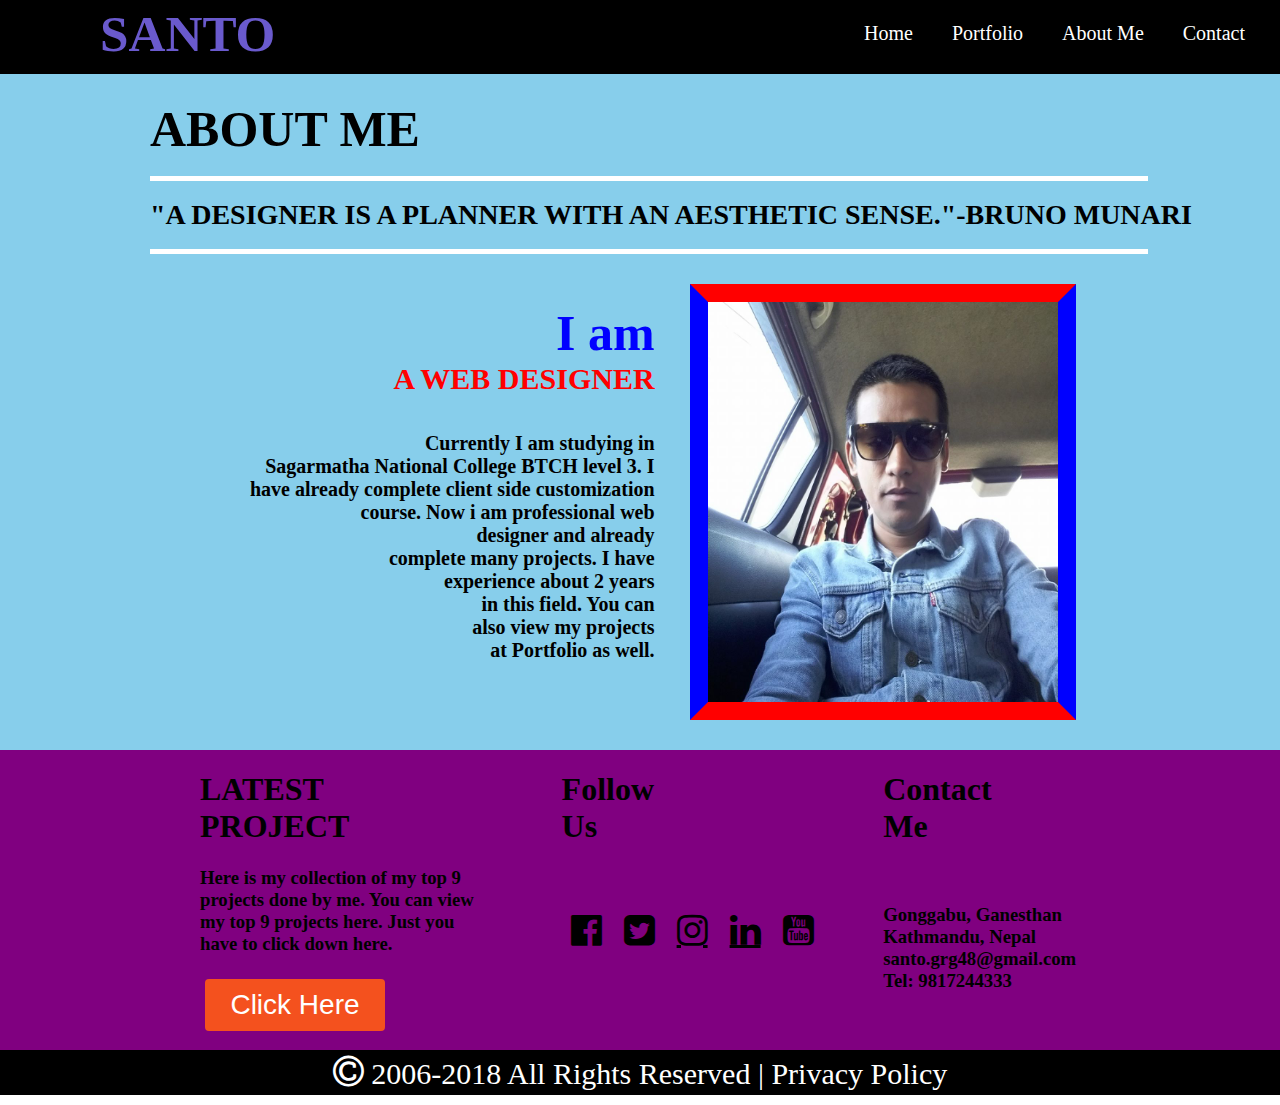
<file: About.html>
<!DOCTYPE html>
<html>
<head>
	<meta charset="utf-8">
	<meta name="viewpoint" content="width=device-width, initial-scale=1">
    <link rel="stylesheet" type="text/css" href="CSS.css">
	<link rel="stylesheet" href="https://cdnjs.cloudflare.com/ajax/libs/font-awesome/4.7.0/css/font-awesome.min.css">
	<title>SANTO</title>
</head>
<style type="text/css">
    body{
        margin: 0;
        padding: 0;
    }
</style>
<body>
	<div class="menubar">
		<div class="head">SANTO</div>
		<div class="menu">
			<ul>
			    <li><a href="index.html">Home</a></li>
			    <li><a href="Portfolio.html">Portfolio</a></li>
				<li><a href="About.html">About Me</a></li>
				<li><a href="Contact.html">Contact</a></li>
			</ul>
        </div>
	</div>
	<div class="body2">
		<div class="top">ABOUT ME</div>
		<br>
		<div class="box3"></div>
		<br>
		<div class="text4">"A DESIGNER IS A PLANNER WITH AN AESTHETIC SENSE."-BRUNO MUNARI</div>
		<br>
		<div class="box3"></div>
		<div class="box6">
			<div class="class">
			<div class="font">I am</div>
			<div class="font1">A WEB DESIGNER</div>
			<br><br>
			<div class="font2">Currently I am studying in<br>Sagarmatha National College BTCH level 3. I<br>have already complete client side customization<br>course. Now i am professional web<br>designer and already<br>complete many projects. I have<br>experience about 2 years<br>in this field. You can<br>also view my projects<br>at Portfolio as well.</div>
		</div>
		</div>
		<div class="box7"></div>
	</div>
	<div class="bottom">
		<div class="box">
			<h1>LATEST<br>PROJECT</h1>
			<h3>Here is my collection of my top 9 projects done by me. You can view my top 9 projects here. Just you have to click down here.</h3>
			<button class="button" href="a3-Portfolio" style="vertical-align:middle">Click Here</button>
		</div>
		<div class="box1">
			<h1>Follow<br>Us</h1>
			<br><br>
			<a href="https://www.facebook.com/" class="fa fa-facebook-official" style="font-size:36px;color: black"></a>
			<a href="https://www.twitter.com/" class="fa fa-twitter-square" style="font-size:36px;color: black"></a>
		    <a href="https://www.instagram.com/" class="fa fa-instagram" style="font-size:36px;color: black"></a>
		    <a href="https://www.linkedin.com/" class="fa fa-linkedin" style="font-size:36px;color: black"></a>
		    <a href="https://www.youtube.com/watch?v=k92YfDTe4qs" class="fa fa-youtube-square" style="font-size:36px;color: black"></a>
		</div>
		<div class="box2">
			<h1>Contact<br>Me</h1>
			<br>
			<h3>Gonggabu, Ganesthan<br>Kathmandu, Nepal<br>santo.grg48@gmail.com<br>Tel: 9817244333</h3>
		</div>
	</div>
	<div class="copyright">
	    <div class="copy"><i class="fa fa-copyright" style="font-size:36px"></i> 2006-2018 All Rights Reserved | Privacy Policy</div>
	</div>
</body>
</html>
</file>
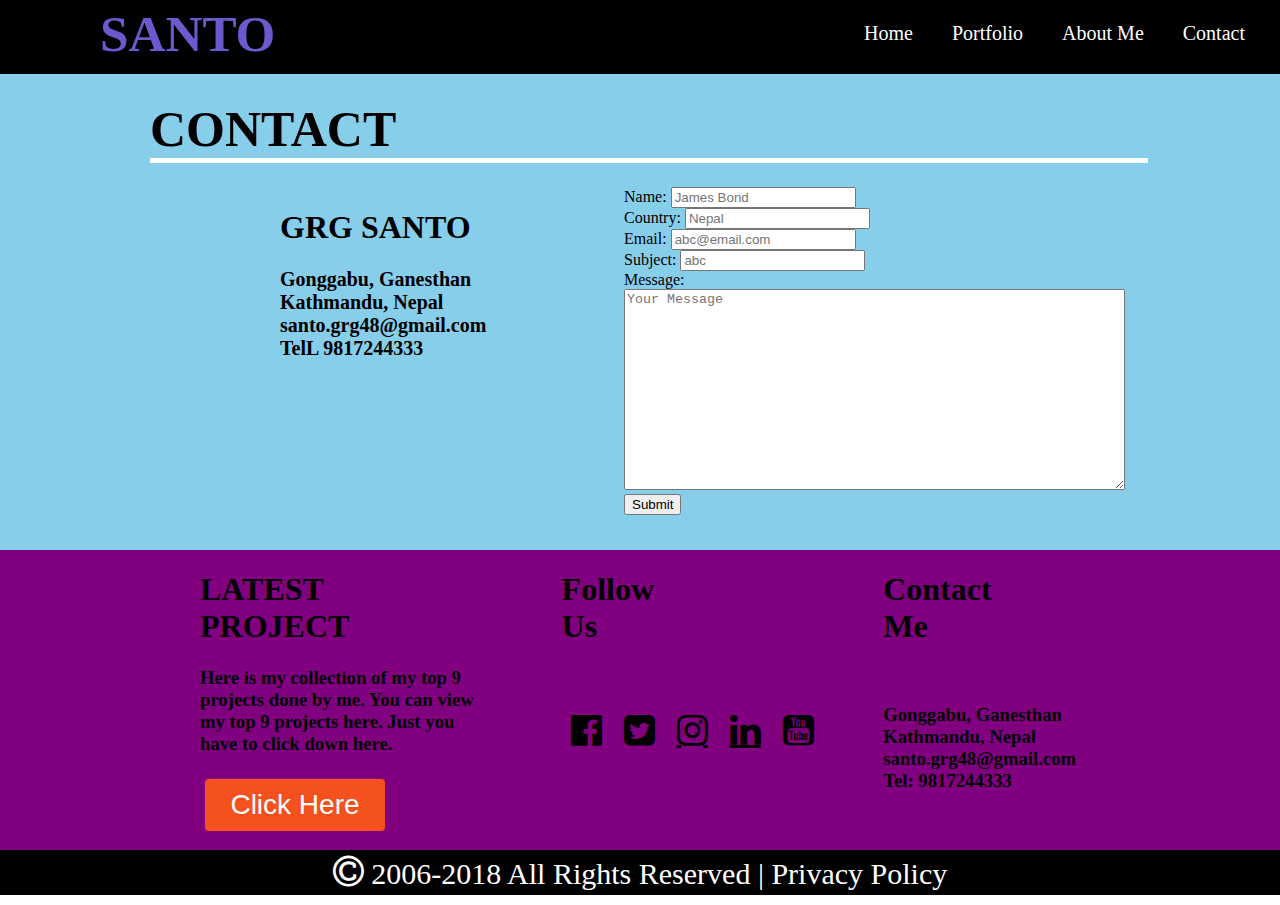
<file: Contact.html>
<!DOCTYPE html>
<html>
<head>
	<meta charset="utf-8">
	<meta name="viewpoint" content="width=device-width, initial-scale=1">
    <link rel="stylesheet" type="text/css" href="CSS.css">
	<link rel="stylesheet" href="https://cdnjs.cloudflare.com/ajax/libs/font-awesome/4.7.0/css/font-awesome.min.css">
	<title>SANTO</title>
</head>
<style type="text/css">
    body{
        margin: 0;
        padding: 0;
    }
</style>
<!-- adding javascript -->
<script type="text/javascript">
	function validateForm() {
		var x = document.forms["myForm"]["fname"].value;
		if (x == "") {
			alert("Name must be filled out");
			return false;
		}
		var x = document.forms["myForm"]["email"].value;
		if (x == "") {
			alert("Email must be filled out");
			return false;
		}
		var x = document.forms["myForm"]["message"].value;
		if (x =="") {
			alert("Message must be filled out");
			return false;
		}
	}
</script>
<body>
	<div class="menubar">
		<div class="head">SANTO</div>
		<div class="menu">
			<ul>
			    <li><a href="index.html">Home</a></li>
			    <li><a href="Portfolio.html">Portfolio</a></li>
				<li><a href="About.html">About Me</a></li>
				<li><a href="Contact.html">Contact</a></li>
			</ul>
        </div>
	</div>
	<div class="body1">
		<div class="top">CONTACT</div>
		<div class="box3"></div>
		<div class="box4">
			<h1>GRG SANTO</h1>
			<p style="font-size: 20px;font-weight: bold">Gonggabu, Ganesthan<br>Kathmandu, Nepal<br>santo.grg48@gmail.com<br>TelL 9817244333</p>
		</div>
		<div class="box5">
			<form name="myForm" action="/action_page.php"
			onsubmit="return validateForm()" method="post">
			Name: <input type="text" name="name" required="" placeholder="James Bond">
			<br>
			Country: <input type="text" name="Country" placeholder="Nepal">
			<br>
			Email: <input type="email" name="email" required="" placeholder="abc@email.com">
			<br>
			Subject: <input type="text" name="subject" required="" placeholder="abc">
			<br>
			Message: <br><textarea rows="13" cols="60" name="comment" id="Comment" required="" placeholder="Your Message"></textarea>
			<br>
			<input type="submit" value="Submit">
			</form>
		</div>
	</div>
	<div class="bottom">
		<div class="box">
			<h1>LATEST<br>PROJECT</h1>
			<h3>Here is my collection of my top 9 projects done by me. You can view my top 9 projects here. Just you have to click down here.</h3>
			<button class="button" href="a3-Portfolio" style="vertical-align:middle">Click Here</button>
		</div>
		<div class="box1">
			<h1>Follow<br>Us</h1>
			<br><br>
			<a href="https://www.facebook.com/" class="fa fa-facebook-official" style="font-size:36px;color: black"></a>
			<a href="https://www.twitter.com/" class="fa fa-twitter-square" style="font-size:36px;color: black"></a>
		    <a href="https://www.instagram.com/" class="fa fa-instagram" style="font-size:36px;color: black"></a>
		    <a href="https://www.linkedin.com/" class="fa fa-linkedin" style="font-size:36px;color: black"></a>
		    <a href="https://www.youtube.com/watch?v=k92YfDTe4qs" class="fa fa-youtube-square" style="font-size:36px;color: black"></a>
		</div>
		<div class="box2">
			<h1>Contact<br>Me</h1>
			<br>
			<h3>Gonggabu, Ganesthan<br>Kathmandu, Nepal<br>santo.grg48@gmail.com<br>Tel: 9817244333</h3>
		</div>
	</div>
	<div class="copyright">
	    <div class="copy"><i class="fa fa-copyright" style="font-size:36px"></i> 2006-2018 All Rights Reserved | Privacy Policy</div>
	</div>
</body>
</html>
</file>
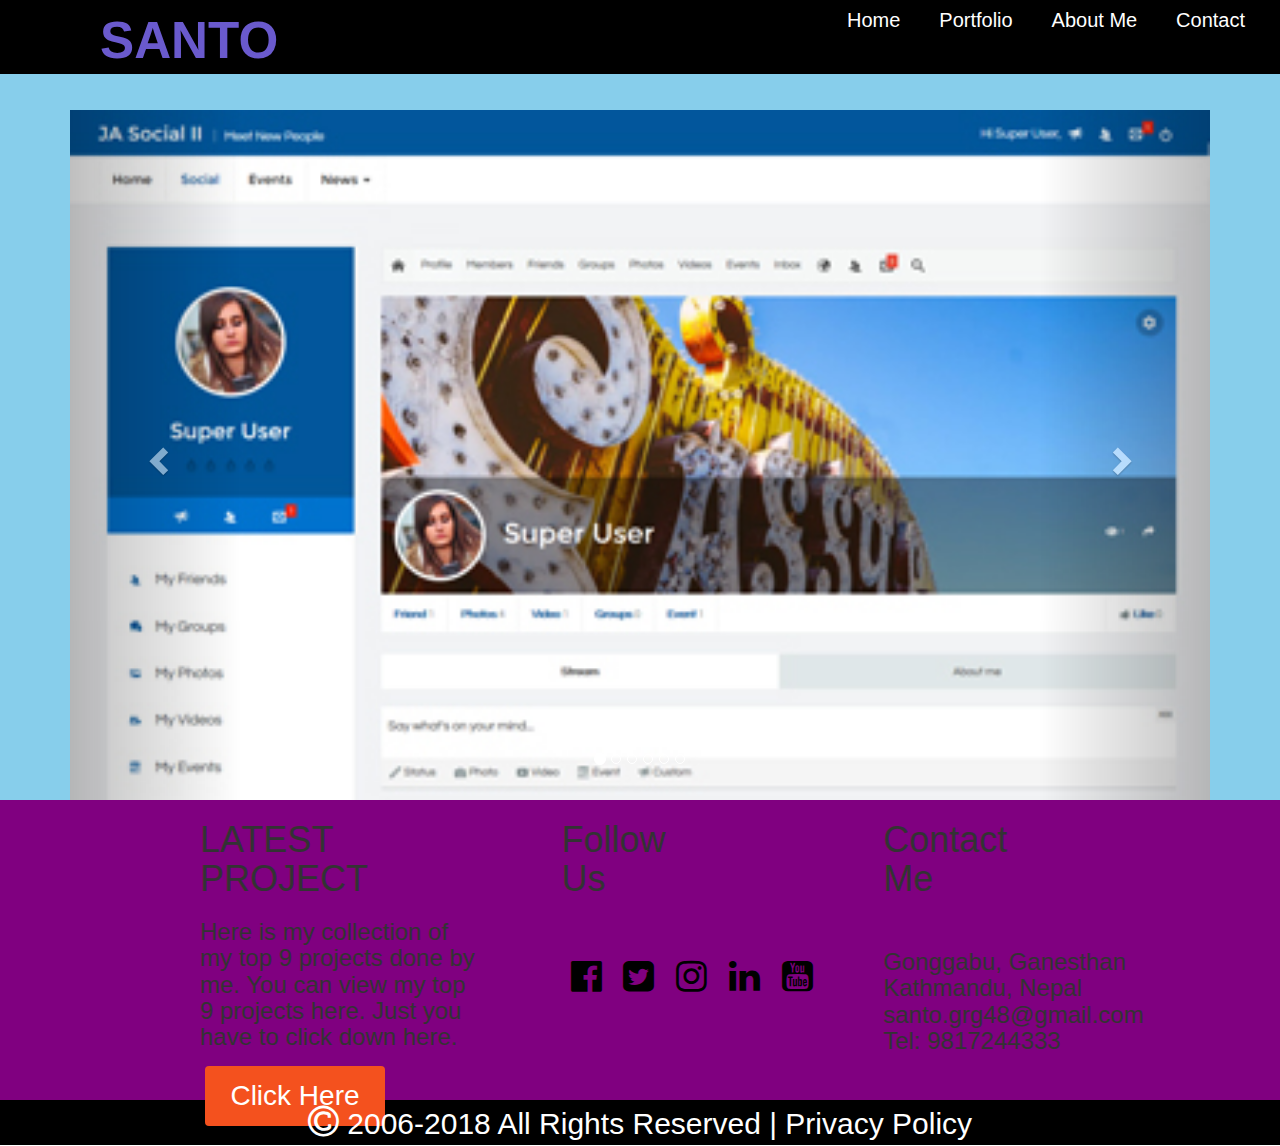
<file: Portfolio.html>
<!DOCTYPE html>
<html>
<head>
	<meta charset="utf-8">
	<meta name="viewpoint" content="width=device-width, initial-scale=1">
    <link rel="stylesheet" type="text/css" href="CSS.css">
	<link rel="stylesheet" href="https://cdnjs.cloudflare.com/ajax/libs/font-awesome/4.7.0/css/font-awesome.min.css">
	<link rel="stylesheet" href="https://maxcdn.bootstrapcdn.com/bootstrap/3.3.7/css/bootstrap.min.css">
  	<script src="https://ajax.googleapis.com/ajax/libs/jquery/3.3.1/jquery.min.js"></script>
  	<script src="https://maxcdn.bootstrapcdn.com/bootstrap/3.3.7/js/bootstrap.min.js"></script>
	<title>SANTO</title>
</head>
<style type="text/css">
    body{
        margin: 0;
        padding: 0;
    }
</style>
<body>
	<body>
	<div class="menubar">
		<div class="head">SANTO</div>
		<div class="menu">
			<ul>
			    <li><a href="index.html">Home</a></li>
			    <li><a href="Portfolio.html">Portfolio</a></li>
				<li><a href="About.html">About Me</a></li>
				<li><a href="Contact.html">Contact</a></li>
			</ul>
        </div>
	</div>
	<div class="body3">
		<div class="container">
			<div id="myCarousel" class="carousel slide" data-ride="carousel">
		    	<ol class="carousel-indicators">
		      		<li data-target="#myCarousel" data-slide-to="0" class="active"></li>
		      		<li data-target="#myCarousel" data-slide-to="1"></li>
		      		<li data-target="#myCarousel" data-slide-to="2"></li>
		      		<li data-target="#myCarousel" data-slide-to="3"></li>
		      		<li data-target="#myCarousel" data-slide-to="4"></li>
		      		<li data-target="#myCarousel" data-slide-to="5"></li>
		    	</ol>
				<div class="carousel-inner">
					<div class="item active">
		        		<img src="image.jpg" style="width:100%;">
		        	</div>
		        	<div class="item">
		        		<img src="image1.jpg" style="width:100%;">
		        	</div>
		       		<div class="item">
		       			<img src="image2.jpg" style="width:100%;">
		       		</div>
		       		<div class="item">
		       			<img src="image3.jpg" style="width:100%;">
		   			</div>
		   			<div class="item">
		       			<img src="image4.png" style="width:100%;">
		   			</div>
		   			<div class="item">
		       			<img src="image5.jpg" style="width:100%;">
		   			</div>
	     		</div>
	      		<a class="left carousel-control" href="#myCarousel" data-slide="prev">		      			
	      			<span class="glyphicon glyphicon-chevron-left"></span>
		      		<span class="sr-only">Previous</span>
		    	</a>
		    	<a class="right carousel-control" href="#myCarousel" data-slide="next">
		     		<span class="glyphicon glyphicon-chevron-right"></span>
		      		<span class="sr-only">Next</span>
		    	</a>
		    </div>
		</div>
	<div class="bottom">
		<div class="box">
			<h1>LATEST<br>PROJECT</h1>
			<h3>Here is my collection of my top 9 projects done by me. You can view my top 9 projects here. Just you have to click down here.</h3>
			<button class="button" href="a3-Portfolio" style="vertical-align:middle">Click Here</button>
		</div>
		<div class="box1">
			<h1>Follow<br>Us</h1>
			<br><br>
			<a href="https://www.facebook.com/" class="fa fa-facebook-official" style="font-size:36px;color: black"></a>
			<a href="https://www.twitter.com/" class="fa fa-twitter-square" style="font-size:36px;color: black"></a>
		    <a href="https://www.instagram.com/" class="fa fa-instagram" style="font-size:36px;color: black"></a>
		    <a href="https://www.linkedin.com/" class="fa fa-linkedin" style="font-size:36px;color: black"></a>
		    <a href="https://www.youtube.com/watch?v=k92YfDTe4qs" class="fa fa-youtube-square" style="font-size:36px;color: black"></a>
		</div>
		<div class="box2">
			<h1>Contact<br>Me</h1>
			<br>
			<h3>Gonggabu, Ganesthan<br>Kathmandu, Nepal<br>santo.grg48@gmail.com<br>Tel: 9817244333</h3>
		</div>
	</div>
	<div class="copyright">
	    <div class="copy"><i class="fa fa-copyright" style="font-size:36px"></i> 2006-2018 All Rights Reserved | Privacy Policy</div>
	</div>
</body>
</html>
</file>
<file: CSS.css>
<style type="text/css">
    body{
        margin: 0;
        padding: 0;
    }
    .menubar{
    	height: 74px;
        width: 100%;
		background: black;
        position: fixed;
	    z-index= 22222;
    }
    .head{
		font-size: 4vw;
		font-weight: bold;
		margin-left: 100px;
		color: slateblue;
        float: left;
        padding-top: 4px;
	}
	.menu ul{
			list-style: none;
		}
		.menu ul li{
			display: inline-block;
		}
		.menu ul li a{
      	color: white;
        font-size: 20px;
      	text-decoration: none;
        display: inline-block;
        padding-top: 6px;
      	margin-right: 35px;
        }
        .menu ul li a:hover{
      	   color: blue;
         }
        .menu{
            float: right;
        }
        .body{
            width: 100%;
            height: 650px;
        	background-image: url(home.jpg);
        	background-size: 100% 650px;
        }
        .body a{
            text-decoration: none;
        }
        .text{
        	font-size: 40px;
        	padding-top: 300px;
        	font-weight: bold;
        	color: white;
        	text-align: center;
        	text-transform: capitalize;
        }
        .text1{
        	font-size: 20px;
        	font-weight: bold;
        	padding-top: 20px;
        	color: white;
        	text-align: center;
        	text-transform: uppercase;
        }
        .bottom{
        	width: 100%;
        	height: 300px;
        	background-color: purple;
        }
        .copyright{
        	width: 100%;
        	height: 45px;
        	background-color: black;
        	margin-bottom: 10px;
        }
        .copy{
        	font-size: 30px;
        	color: white;
        	padding-top: 3px;
        	text-align: center;
        }
        .box{
        	height: 210px;
        	width: 22%;
        	float: left;
        	margin-left: 200px;
        }
        .box1{
        	height: 200px;
        	width: 22%;
        	float: left;
        	margin-left: 80px;
        }
        .box1 a{
            padding: 9px;
        }
        .box1 a:hover{
            background-color: red;
            padding: 9px;
        }
        .box2{
        	height: 200px;
        	width: 25%;
        	float: left;
        	margin-left: 40px;
        	/*border: 2px solid black;
        	margin-top: 50px;*/
        }
        .button{
        	display: inline-block;
            border-radius: 4px;
            background-color: #f4511e;
            border: none;
            color: #FFFFFF;
            text-align: center;
            font-size: 28px;
            padding: 10px;
            width: 180px;
            cursor: pointer;
            margin: 5px;
        }
        .body1{
            width: 100%;
            height: 550px;
        	background-size: 100% 550px;
        	background-color: skyblue;
        }
        .body1 a{
            text-decoration: none;
        }
        .body2{
            width: 100%;
            height: 750px;
        	background-size: 100% 550px;
        	background-color: skyblue;
        }
        .body2 a{
            text-decoration: none;
        }
        .top{
        	font-size: 50px;
        	font-weight: bold;
        	margin-left: 150px;
        	padding-top: 100px;
        }
        .box3{
        	height: 5px;
        	width: 78%;
        	background-color: white;
        	margin-left: 150px;
        }
        .box4{
        	margin-left: 280px;
        	height: 300px;
        	width: 25%;
        	padding-top: 25px;
        	float: left;
        }
        .box5{
        	margin-left: 20px;
        	height: 340px;
        	width: 40%;
        	padding-top: 25px;
        	float: left;
        	padding: 4px;
        	margin-top: 20px;
        }
        .text4{
        	margin-left: 150px;
        	font-size: 28px;
        	font-weight: bold;
        }
        .box6{
        	margin-left: 250px;
        	height: 400px;
        	width: 30;
        	float: left;
        	margin-top: 30px;
        }
        .box7{
        	height: 400px;
        	width: 350px;
        	border-style: solid;
        	border-width: 18px;
        	border-color: red blue;
        	float: left;
        	margin-left: 35px;
        	background-image: url(15823564_1498335373542308_7554417723500503417_n.jpg);
        	background-size: 350px 400px;
        	margin-top: 30px;
        }
        .font{
        	font-size: 50px;
        	color: blue;
        	font-weight: bold;
        	margin-top: 20px;
        }
        .font1{
        	font-size: 30px;
        	color: red;
        	font-weight: bold;
        }
        .font2{
        	font-size: 20px;
        	color: black;
        	font-weight: bold;
        }
        .class{
        	text-align: right;
        }
        .body3{
            width: 100%;
            height: 1070px;
        	background-size: 100% 550px;
        	background-color: skyblue;
        	padding-top: 110px;
        }
        .body3 a{
            text-decoration: none;
        }
        .image{
        	width: 27%;
        	height: 250px;
        	border: 2px solid black;
        	margin-left: 120px;
        	float: left;
        	background-image: url(image.jpg);
        	background-size: 100% 280px;
        }
        .image1{
        	width: 27%;
        	height: 250px;
        	border: 2px solid black;
        	margin-left: 10px;
        	float: left;
        	background-image: url(image1.jpg);
        	background-size: 100% 280px;
        }
        .image2{
        	width: 27%;
        	height: 250px;
        	border: 2px solid black;
        	margin-left: 10px;
        	float: left;
        	background-image: url(image2.jpg);
        	background-size: 100% 280px;
        }
        .image3{
        	width: 27%;
        	height: 250px;
        	border: 2px solid black;
        	margin-left: 120px;
        	float: left;
        	margin-top: 30px;
        	background-image: url(image3.jpg);
        	background-size: 100% 280px;
        }
        .image4{
        	width: 27%;
        	height: 250px;
        	border: 2px solid black;
        	margin-left: 10px;
        	float: left;
        	margin-top: 30px;
        	background-image: url(image4.png);
        	background-size: 100% 280px;
        }
        .image5{
        	width: 27%;
        	height: 250px;
        	border: 2px solid black;
        	margin-left: 10px;
        	float: left;
        	margin-top: 30px;
        	background-image: url(image5.jpg);
        	background-size: 100% 280px;
        }
</style>
</file>
